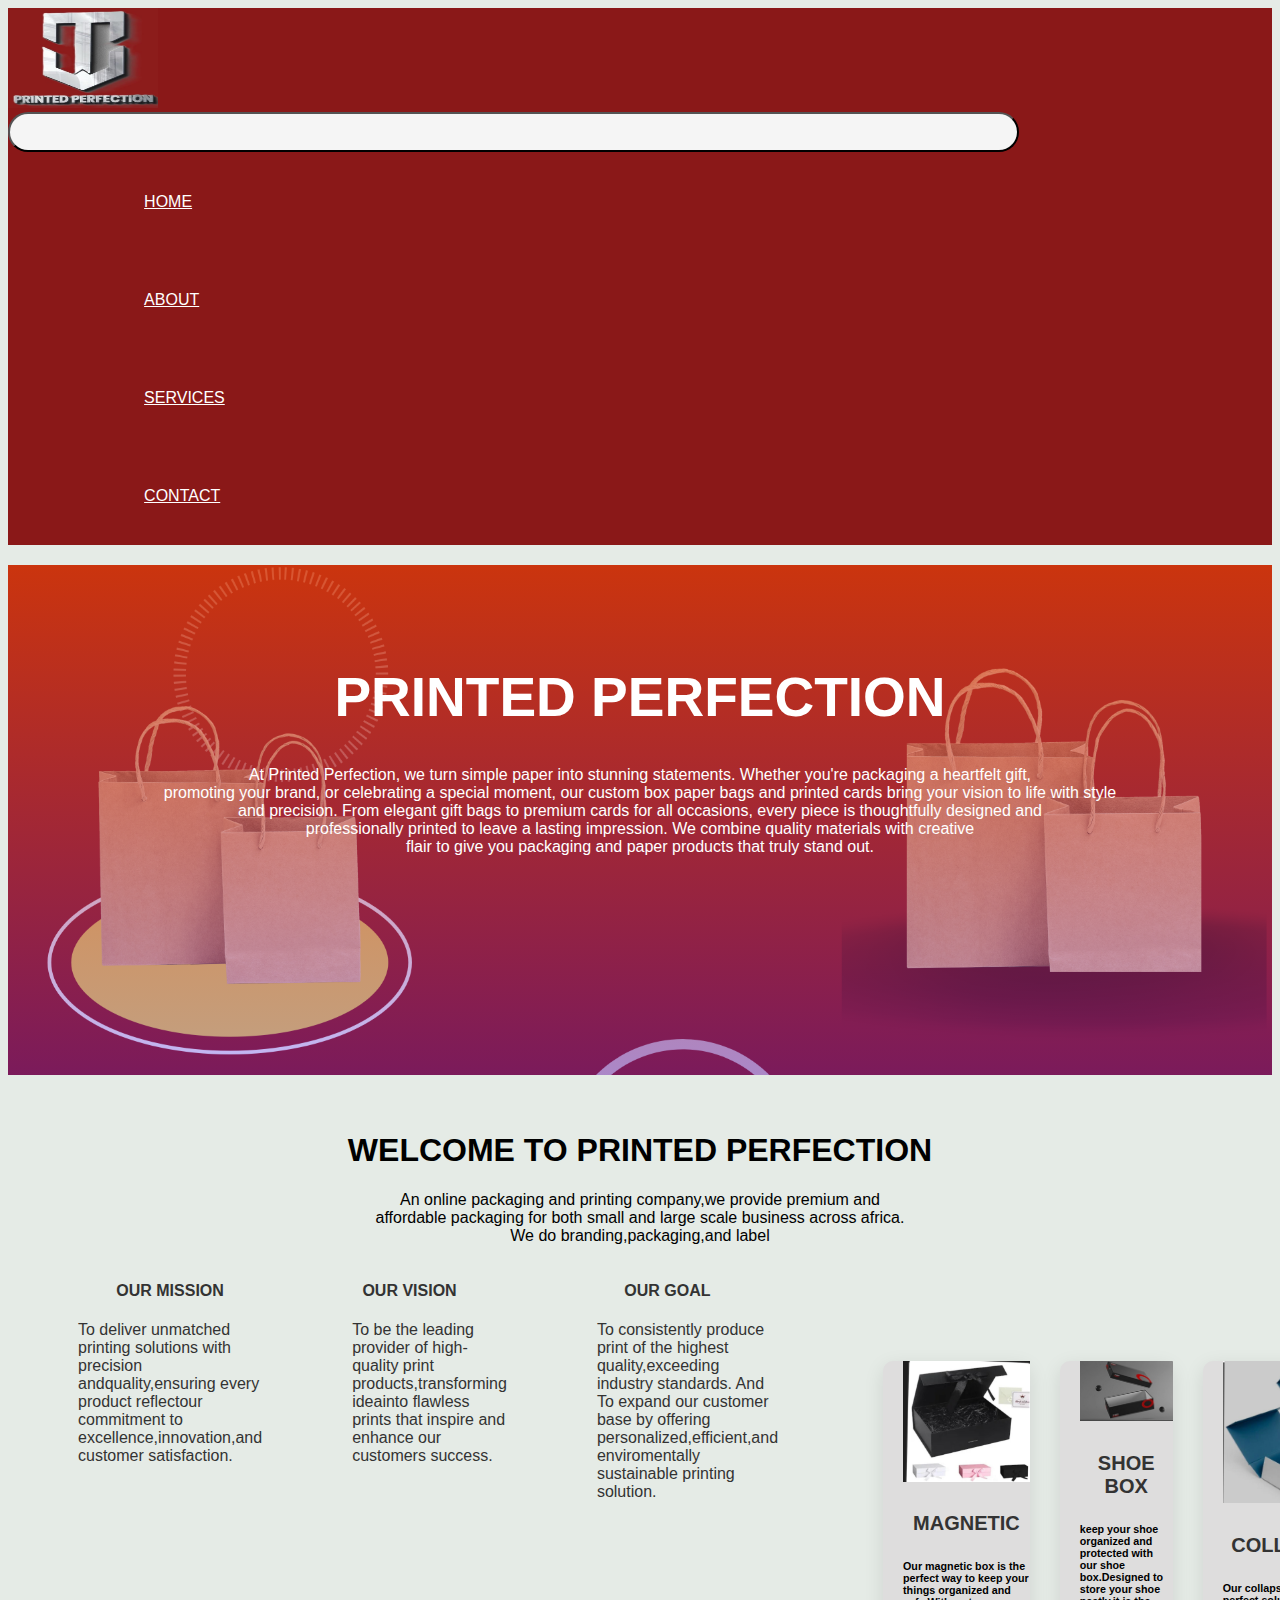
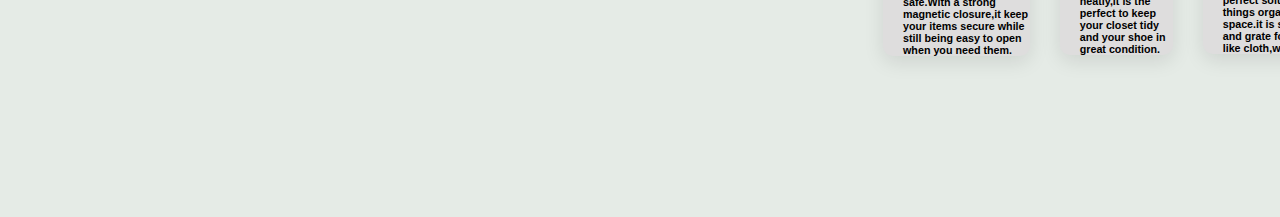
<file: index.html>
<!DOCTYPE html>
<html lang="en">
<head>
  <meta charset="UTF-8">
  <meta name="viewport" content="width=device-width, initial-scale=1.0">
  <title>PRINTED PERFECTION</title>
  <link rel="stylesheet" href="https://stackpath.bootstrapcdn.com/bootstrap/5.0.0-alpha1/css/bootstrap.min.css" integrity="sha384-r4NyP46KrjDleawBgD5tp8Y7UzmLA05oM1iAEQ17CSuDqnUK2+k9luXQOfXJCJ4I" crossorigin="anonymous">
  <script src="https://cdn.jsdelivr.net/npm/popper.js@1.16.0/dist/umd/popper.min.js" integrity="sha384-Q6E9RHvbIyZFJoft+2mJbHaEWldlvI9IOYy5n3zV9zzTtmI3UksdQRVvoxMfooAo" crossorigin="anonymous"></script>
  <script src="https://stackpath.bootstrapcdn.com/bootstrap/5.0.0-alpha1/js/bootstrap.min.js" integrity="sha384-oesi62hOLfzrys4LxRF63OJCXdXDipiYWBnvTl9Y9/TRlw5xlKIEHpNyvvDShgf/" crossorigin="anonymous"></script>
  <link rel="stylesheet" href="style.css">
</head>
<body>
    <nav class="navbar navbar-expand-sm navbar-light" style="background-color:rgb(138, 24, 24) ;">
        <div class="container-fluid">
            <div class="lo">
                <img src="IMAGES/shina kind2.jpg" width="150px" height="100px">
            </div>
            <button class="navbar-toggler" type="button" data-toggle="collapse" data-target="#navbarID"
            aria-controls="navbarID" aria-expanded="false" aria-label="Toggle navigation">
            <span class="navbar-toggler-icon"></span>
        </button>
            <div class="collapse navbar-collapse" id="navbarID">
                <div class="navbar-nav">
                    <a class="nav-link active" aria-current="page" href="INDEX.HTML">HOME</a>
                </div>
                <div class="navbar-nav">
                    <a class="nav-link active" aria-current="page" href="about.html">ABOUT</a>
                </div>
                <div class="navbar-nav">
                    <a class="nav-link active" aria-current="page" href="services.html">SERVICES</a>
                </div>
                <div class="navbar-nav">
                    <a class="nav-link active" aria-current="page" href="contact.html">CONTACT</a>
                </div>
               
            </div>
        </div>
    </nav>
    <header class="slide">
        <h1 class="slide-title">
            PRINTED PERFECTION
        </h1>
        <p class="slide-description">
            At Printed Perfection, we turn simple paper into stunning statements. Whether you're packaging a heartfelt gift, <br>promoting your brand, or celebrating a special moment, our custom box paper bags and printed cards bring your vision to life with style <br>and precision.
           From elegant gift bags to premium cards for all occasions, every piece is thoughtfully designed and <br>professionally printed to leave a lasting impression. We combine quality materials with creative<br> flair to give you packaging and paper products that truly stand out.
        </p>
      </header>

    <div class="after-slide">
       <br><br> <h1> WELCOME TO PRINTED PERFECTION </h1>
 <p> An online packaging and printing company,we provide premium and<br>affordable packaging for both small and large scale business across africa.<br>We do branding,packaging,and label</p></div>
    <div class="row">
    <div class="container">
        
             </div>
            <div class="row gx-5">
            <div class="col">
                <h4>OUR MISSION </h4>
                <p>
                        To deliver unmatched printing solutions with precision andquality,ensuring every product reflectour commitment to excellence,innovation,and customer satisfaction.
                </p>
            </div>
            <div class="col">
                <h4>OUR VISION </h4>
                <p>
                    <ol>
                        To be the leading provider of high-quality print products,transforming ideainto flawless prints that inspire and enhance our customers success.
                    </ol>
                </p>
            </div>
            <div class="col">
                <h4>OUR GOAL </h4>
             <p>
                <ol>
                     To consistently produce print of the highest quality,exceeding industry standards.
                    And To expand our customer base by offering personalized,efficient,and enviromentally sustainable printing solution.
                 </ol>
                </p>   
                </div>
            
<div class="card-section" style="background-color:white;"></div>

<div class="row gx-5 hi">
    <div class="col">
        <div class="card">
            <img src="IMAGES/IMG-20250127-WA0012.jpg" width="100%" height="100%" class="card-img-top" alt="....">
            <div class="card-body">
                <h4 class="card-title">MAGNETIC</h4>
                <h6 class="card-subtitle">Our magnetic box is the perfect way to keep your things organized and safe.With a strong magnetic closure,it keep your items secure while still being easy to open when you need them.</h6>
            </div>
        </div>
    </div>
    <div class="col">
        <div class="card">
            <img src="IMAGES/IMG-20250131-WA0001.jpg" width="100%" height="100%%" class="card-img-top" alt="....">
            <div class="card-body">
                <h4 class="card-title">SHOE BOX</h4>
                <h6 class="card-subtitle">keep your shoe organized and protected with our shoe box.Designed to store your shoe neatly,it is the perfect to keep your closet tidy and your shoe in great condition.</h6>
            </div>
        </div>
    </div>
    <div class="col">
        <div class="card">
            <img src="IMAGES/IMG-20250131-WA0000.jpg" width="100%" height="100%" class="card-img-top" alt="....">
            <div class="card-body">
                <h4 class="card-title">COLLAPSIBLE</h4>
                <h6 class="card-subtitle">Our collapsible box is the perfect solution for keeping things organized while saving space.it is strong,lightweight and grate for storing anything like cloth,wig,office supplies.  </h6>
            </div>
        </div>
    </div>
</div>
</div>


<div class="container overflow-hidden text-center">
    <div class="col hi">
     
        <form>
            <h3>ORDER NOW!!!!</h3>
            <input type="text" 
            placeholder="NAME"
            id="name"><br><br>
            
            <input type="text" 
             placeholder="Email"id="Email"><br><br>

            <input type="text" 
            placeholder="Number"
            id="Number" ><br><br>

            <input type="text" id="Address" 
            placeholder="Address"><br><br>

            <input type="text" id="Purchase"
            placeholder="Purchase"><br><br>
            <!-- <label for="submit">SUBMIT</label>
            <input type="submit" value="submit"> -->
         <button onclick="window.location.href='about.html'">ORDER</button>
         <title>button to about section</title>
        
 </div>
        
    </div>
        </form>
      <footer>
        <div class="row f">
            <div class="col f">
                <a class="navbar-brand" href="index.html"><img src="IMAGES/wale kola.jpg" width="100px" height="80px" class="img-logo"></a>
                <p class="ce">
                    Custom Boxes & Paper Bags <br>with a Touch of Class.<br>
                    Perfect packaging<br> that speaks your brand’s<br> story
                </p>
             </div>
             <div class="col f">
                <h4>GET IN TOUCH</h4>
                <a href=""><p class="be"><i class=""></i>contact@printed</p></a>
                <a href="contact.html">
                    <p> <i class="fas fa phone"></i>08163474243</p>
                </a>
                <p>&copy;copyright 2025 printed perfection.Aii right reserved</p>
            </div>
            <div class="col f">
                <h4>SOCIALS</h4>
                <a href="https://m.facebook.com"><img src="IMAGES/icons8-facebook-logo-50.png" width="40px" class="bel"></a></li>
                <a href="https://m.instagram.com"><img src="IMAGES/icons8-instagram-logo-94.png"  width="40px"       class="bel"></a></li>    <a href="https://m.twitter.com"><img src="IMAGES/icons8-twitter-logo-48 (1).png" width="40px" class="bel"></a></li>
                <a href="https://m.whattsapp.com"><img src="IMAGES/icons8-whatsapp-logo-94 (1).png" width="40px"    class="bel"></a></li>
            </div>
            <div class="col f">
                <h4>QUICK LINKS</h4>
                <a href="about.html"><p class="be">ABOUT US</p></a></li>
                <a href="services.html"><p class="be">OUR SKILLS</p></a></li><a href="services.html"><p class="be">BLOG </p></a></li>
            </div>
        </div>
      </footer>
    </body> 
</html>
</file>
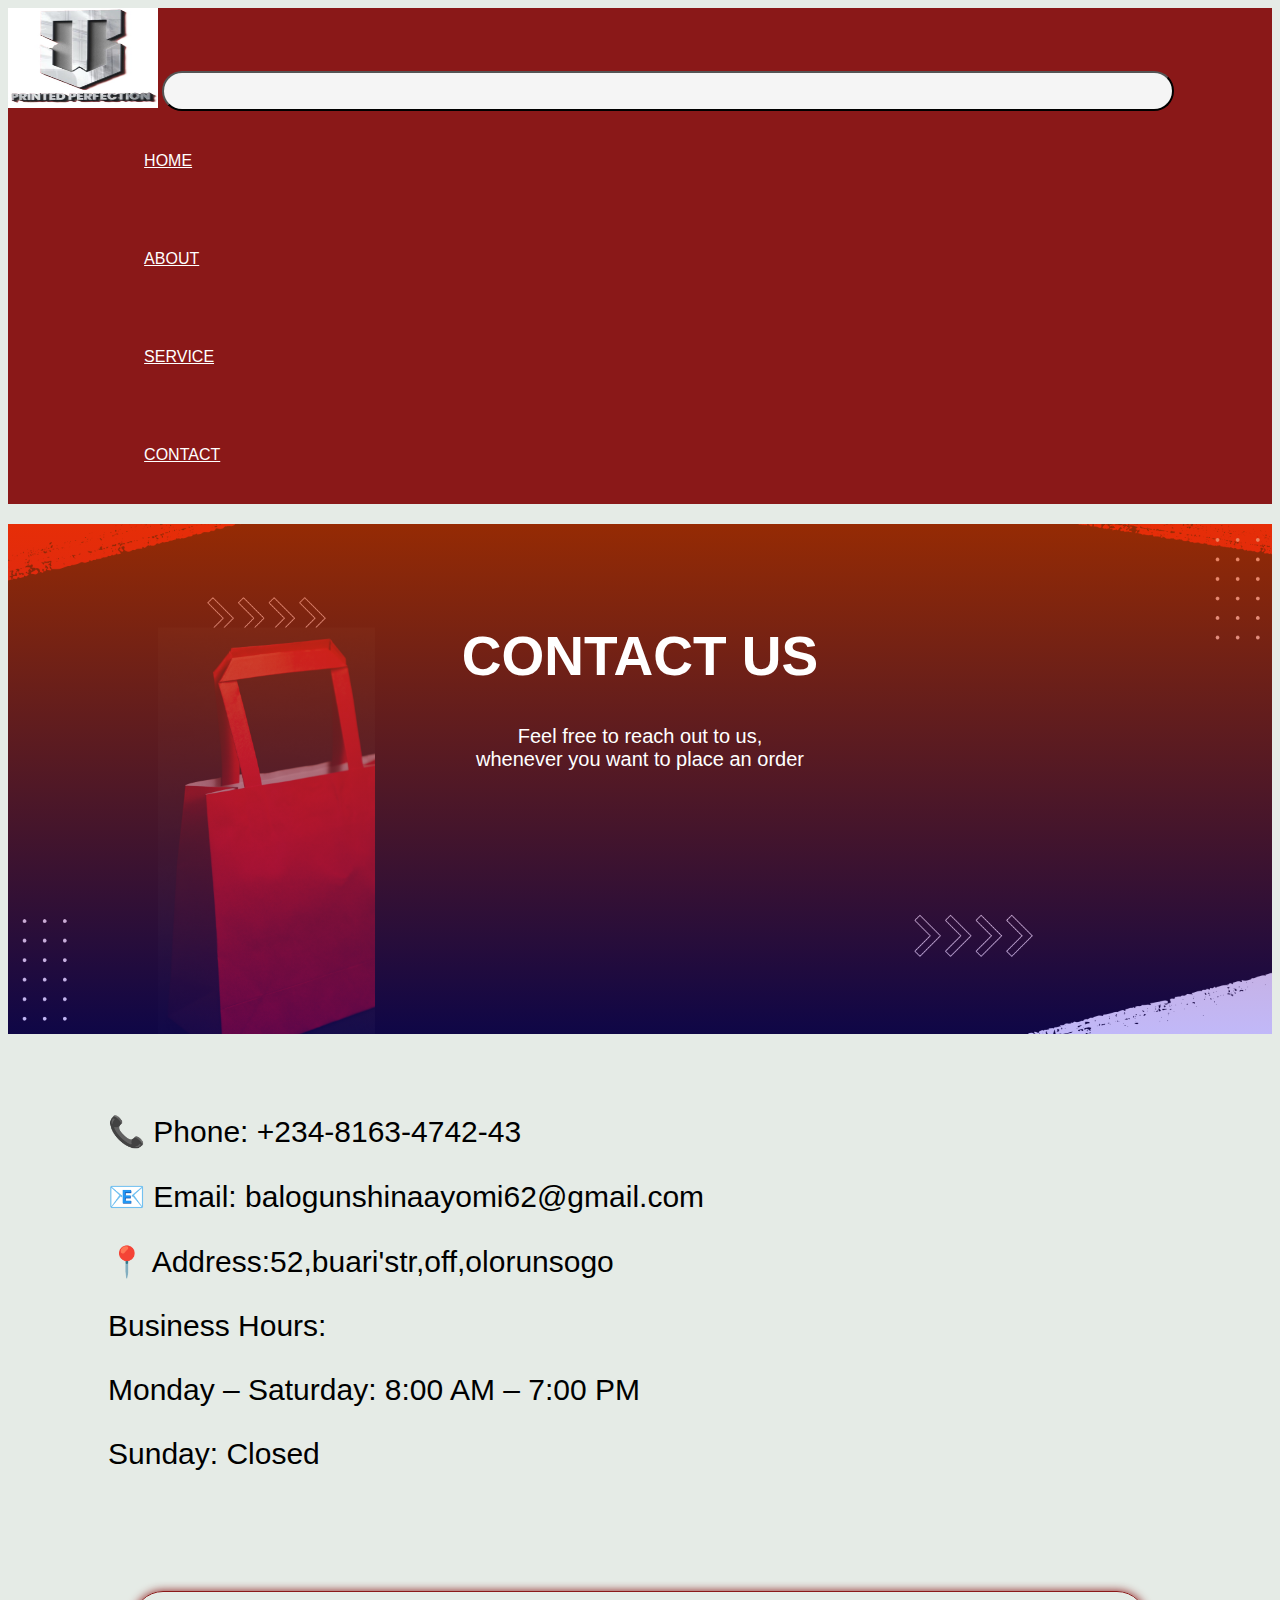
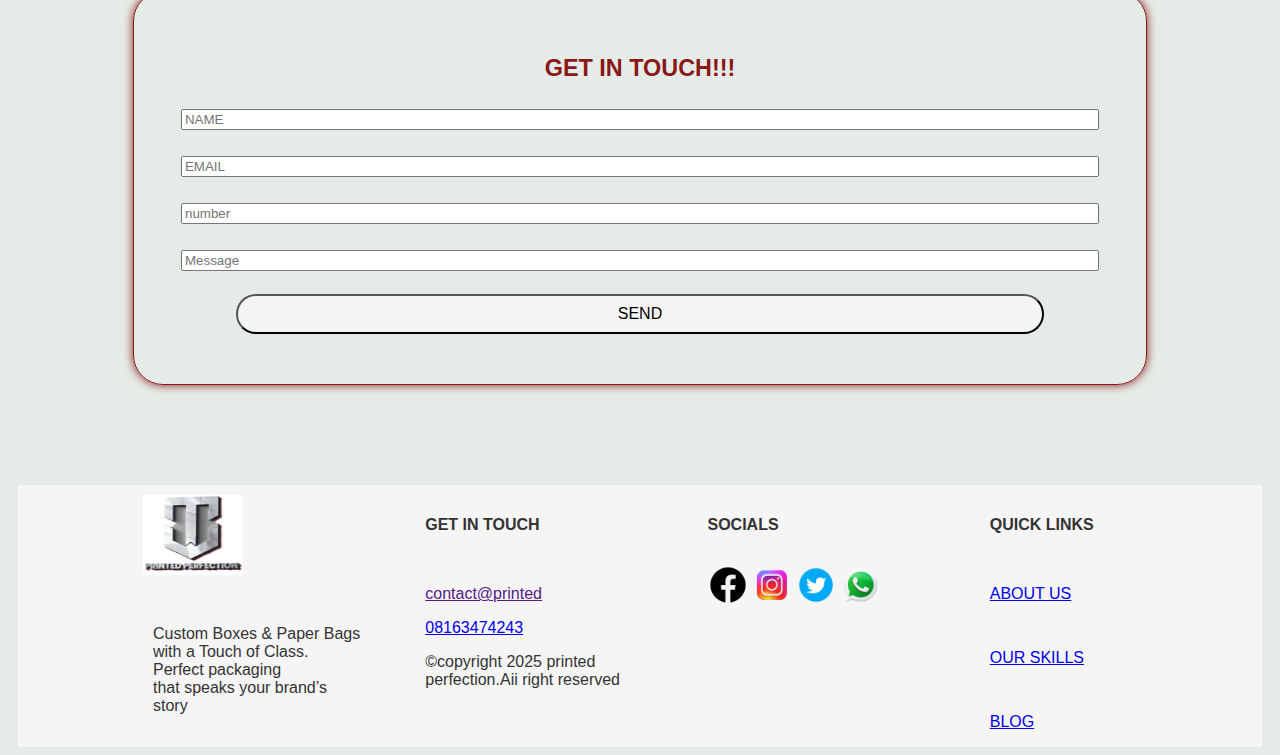
<file: contact.html>
<!DOCTYPE html>
<html lang="en">
<head>
  <meta charset="UTF-8">
  <meta name="viewport" content="width=device-width, initial-scale=1.0">
  <title>PRINTED PERFECTION</title>
  <link rel="stylesheet" href="https://stackpath.bootstrapcdn.com/bootstrap/5.0.0-alpha1/css/bootstrap.min.css" integrity="sha384-r4NyP46KrjDleawBgD5tp8Y7UzmLA05oM1iAEQ17CSuDqnUK2+k9luXQOfXJCJ4I" crossorigin="anonymous">
  <script src="https://cdn.jsdelivr.net/npm/popper.js@1.16.0/dist/umd/popper.min.js" integrity="sha384-Q6E9RHvbIyZFJoft+2mJbHaEWldlvI9IOYy5n3zV9zzTtmI3UksdQRVvoxMfooAo" crossorigin="anonymous"></script>
  <script src="https://stackpath.bootstrapcdn.com/bootstrap/5.0.0-alpha1/js/bootstrap.min.js" integrity="sha384-oesi62hOLfzrys4LxRF63OJCXdXDipiYWBnvTl9Y9/TRlw5xlKIEHpNyvvDShgf/" crossorigin="anonymous"></script>
  <link rel="stylesheet" href="style.css">
</head>
<body>
    <nav class="navbar navbar-expand-sm navbar-light" style="background-color:rgb(138, 24, 24);">
        <div class="container-fluid">
            <img src="IMAGES/wale kola.jpg" width="150px" height="100px">
            <button class="navbar-toggler" type="button" data-toggle="collapse" data-target="#navbarID"
                aria-controls="navbarID" aria-expanded="false" aria-label="Toggle navigation">
                <span class="navbar-toggler-icon"></span>
            </button>
            <div class="collapse navbar-collapse" id="navbarID">
                <div class="navbar-nav">
                    <a class="nav-link active" aria-current="page" href="INDEX.HTML">HOME</a>
                </div>
                <div class="navbar-nav">
                    <a class="nav-link active" aria-current="page" href="about.html">ABOUT</a>
                </div>
                <div class="navbar-nav">
                    <a class="nav-link active" aria-current="page" href="services.html">SERVICE</a>
                </div>
                <div class="navbar-nav">
                    <a class="nav-link active" aria-current="page" href="contact.html">CONTACT</a>
                </div>
              
            </div>
        </div>

    </nav>
    <header class="banner">
        <h1 class="slide-title">
            CONTACT US 
        </h1>
        <p class="tempel">
             Feel free to reach out to us,
             <br>whenever you want to place an order 
              <br>
        </p>
      </header>
      <div class="hunt">
        <p>📞 Phone: +234-8163-4742-43</p>
        <p>📧 Email: balogunshinaayomi62@gmail.com</p>
        <p>📍 Address:52,buari'str,off,olorunsogo</p>
        <p>  Business Hours:</p>
        <p> Monday – Saturday: 8:00 AM – 7:00 PM</p>
        <p>  Sunday: Closed</p>
      </div>

  
    <div class="col hi">
     
        <form>
            <h3>GET IN TOUCH!!!</h3>
            <input type="text" 
            placeholder="NAME"
            id="name"><br><br>
            
            <input type="text" 
             placeholder="EMAIL"id="email"><br><br>

            <input type="text" 
            placeholder="number"
            id="number" ><br><br>

            <input type="text" id="Message" 
            placeholder="Message"><br><br>

              <!-- <label for="submit">SUBMIT</label>
            <input type="submit" value="submit"> -->
         <button onclick="window.location.href='about.html'">SEND</button>
         <title>button to about section</title>
        
 </div>
 <footer>
    <div class="row f">
        <div class="col f">
            <a class="navbar-brand" href="index.html"><img src="IMAGES/wale kola.jpg" width="100px" height="80px" class="img-logo"></a>
            <p class="ce">
                Custom Boxes & Paper Bags <br>with a Touch of Class.<br>
                Perfect packaging<br> that speaks your brand’s<br> story
            </p>
         </div>
         <div class="col f">
            <h4>GET IN TOUCH</h4>
            <a href=""><p class="be"><i class=""></i>contact@printed</p></a>
            <a href="contact.html">
                <p> <i class="fas fa phone"></i>08163474243</p>
            </a>
            <p>&copy;copyright 2025 printed perfection.Aii right reserved</p>
        </div>
        <div class="col f">
            <h4>SOCIALS</h4>
            <a href="https://m.facebook.com"><img src="IMAGES/icons8-facebook-logo-50.png" width="40px" class="bel"></a></li>
            <a href="https://m.instagram.com"><img src="IMAGES/icons8-instagram-logo-94.png"  width="40px"       class="bel"></a></li>    <a href="https://m.twitter.com"><img src="IMAGES/icons8-twitter-logo-48 (1).png" width="40px" class="bel"></a></li>
            <a href="https://m.whattsapp.com"><img src="IMAGES/icons8-whatsapp-logo-94 (1).png" width="40px"    class="bel"></a></li>
        </div>
        <div class="col f">
            <h4>QUICK LINKS</h4>
            <a href="about.html"><p class="be">ABOUT US</p></a></li>
            <a href="services.html"><p class="be">OUR SKILLS</p></a></li><a href="services.html"><p class="be">BLOG </p></a></li>
        </div>
    </div>
  </footer>
</body>
</html>
</file>
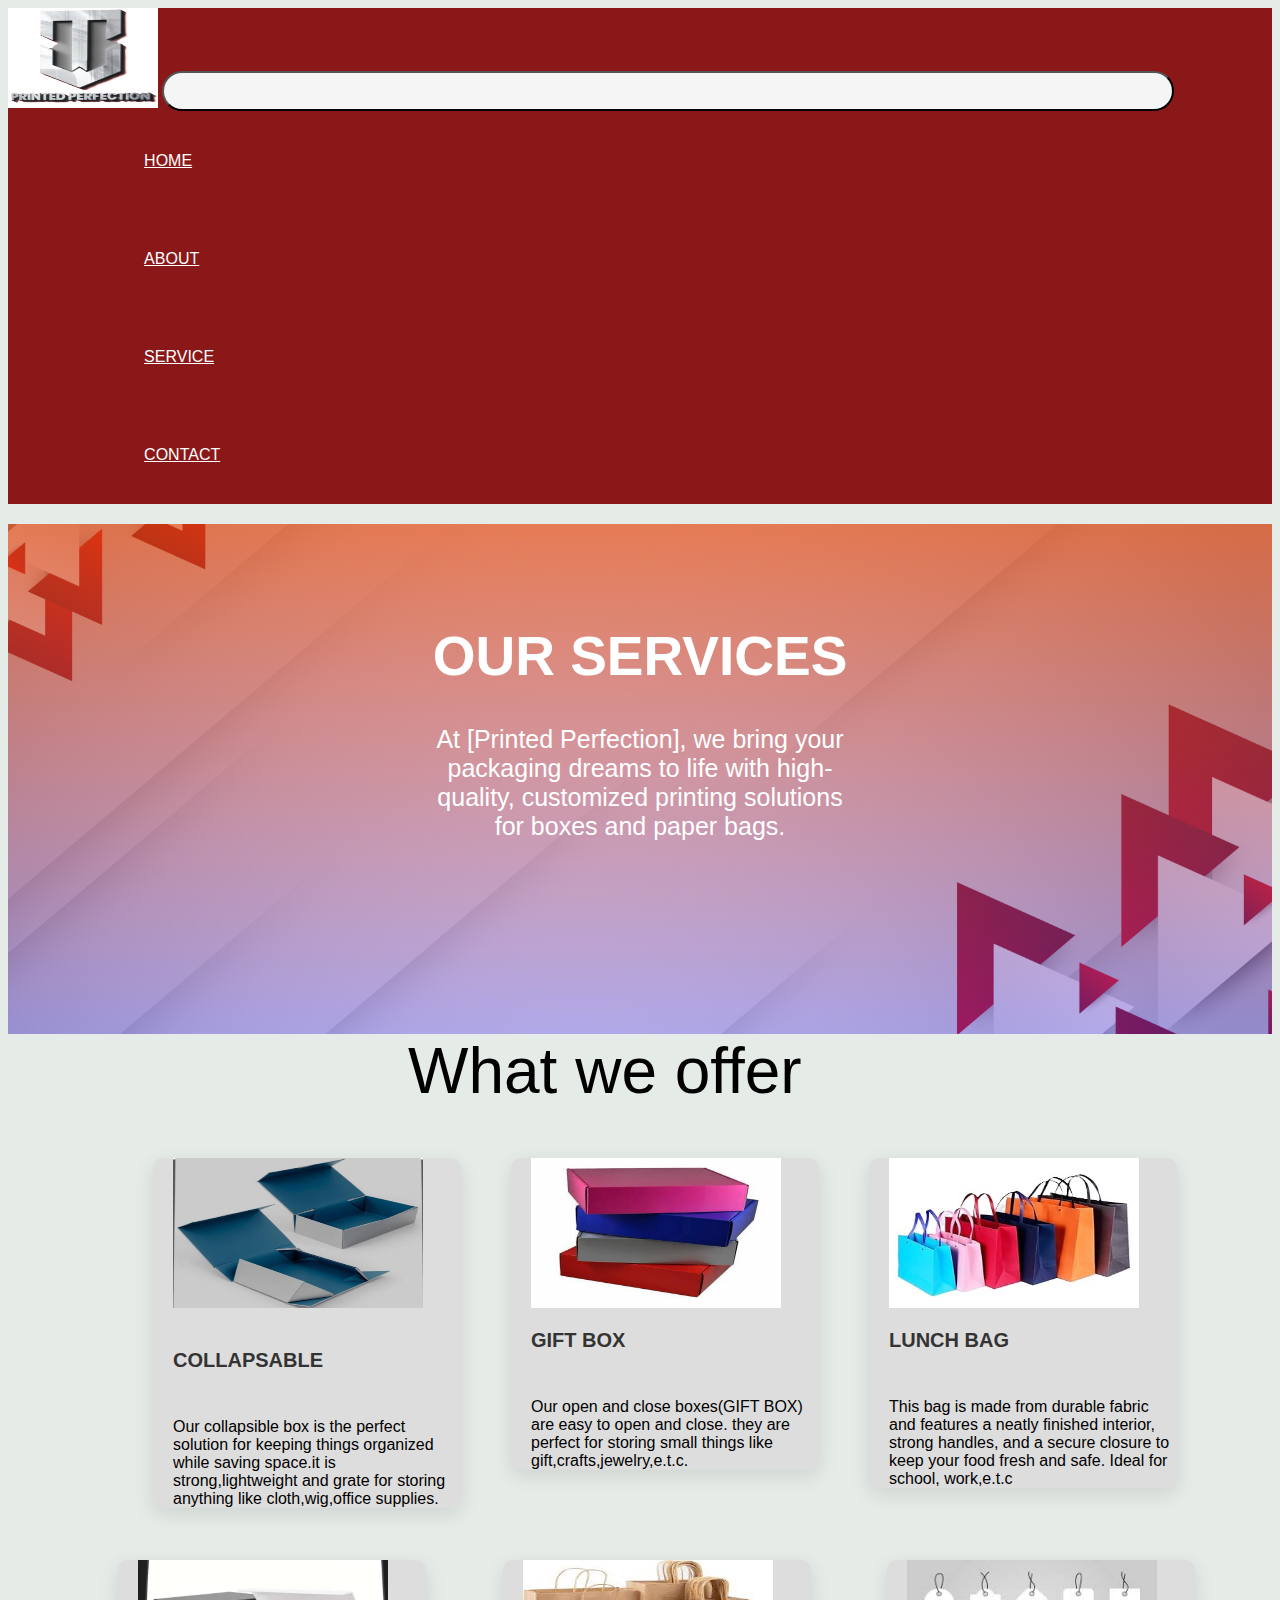
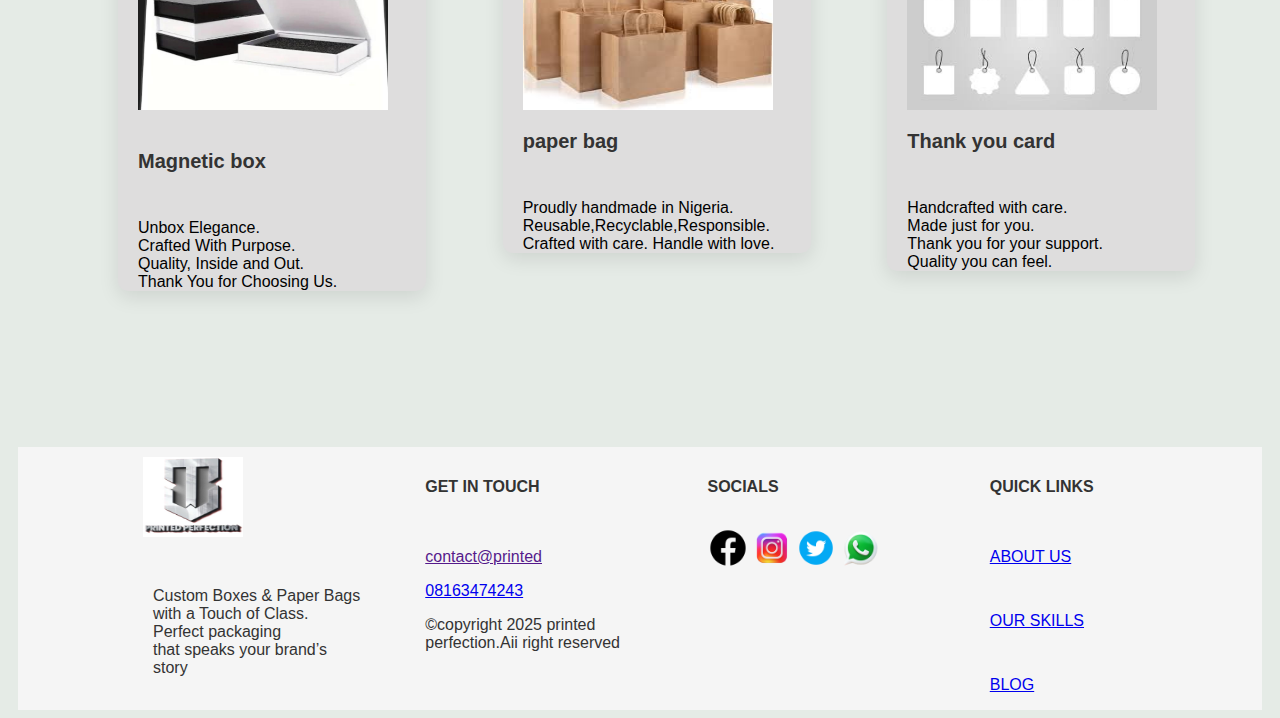
<file: services.html>
<!DOCTYPE html>
<html lang="en">
<head>
  <meta charset="UTF-8">
  <meta name="viewport" content="width=device-width, initial-scale=1.0">
  <title>PRINTED PERFECTION</title>
  <link rel="stylesheet" href="https://stackpath.bootstrapcdn.com/bootstrap/5.0.0-alpha1/css/bootstrap.min.css" integrity="sha384-r4NyP46KrjDleawBgD5tp8Y7UzmLA05oM1iAEQ17CSuDqnUK2+k9luXQOfXJCJ4I" crossorigin="anonymous">
  <script src="https://cdn.jsdelivr.net/npm/popper.js@1.16.0/dist/umd/popper.min.js" integrity="sha384-Q6E9RHvbIyZFJoft+2mJbHaEWldlvI9IOYy5n3zV9zzTtmI3UksdQRVvoxMfooAo" crossorigin="anonymous"></script>
  <script src="https://stackpath.bootstrapcdn.com/bootstrap/5.0.0-alpha1/js/bootstrap.min.js" integrity="sha384-oesi62hOLfzrys4LxRF63OJCXdXDipiYWBnvTl9Y9/TRlw5xlKIEHpNyvvDShgf/" crossorigin="anonymous"></script>
  <link rel="stylesheet" href="style.css">
</head>
<body>
    <nav class="navbar navbar-expand-sm navbar-light" style="background-color: rgb(138, 24, 24);">
        <div class="container-fluid">
            <img src="IMAGES/wale kola.jpg" width="150px" height="100px">
            <button class="navbar-toggler" type="button" data-toggle="collapse" data-target="#navbarID"
                aria-controls="navbarID" aria-expanded="false" aria-label="Toggle navigation">
                <span class="navbar-toggler-icon"></span>
            </button>
            <div class="collapse navbar-collapse" id="navbarID">
                <div class="navbar-nav">
                    <a class="nav-link active" aria-current="page" href="INDEX.HTML">HOME</a>
                </div>
                <div class="navbar-nav">
                    <a class="nav-link active" aria-current="page" href="about.html">ABOUT</a>
                </div>
                <div class="navbar-nav">
                  <a class="nav-link active" aria-current="page" href="services.html">SERVICE</a>
              </div>
                <div class="navbar-nav">
                    <a class="nav-link active" aria-current="page" href="contact.html">CONTACT</a>
                </div>
               
            </div>
        </div>
    </nav>
    <header class="hub">
        <h1 class="slide-title">
            OUR SERVICES
        </h1>
        <p class="trust">
            At [Printed Perfection], we bring your <br>packaging dreams to life with high-<br>quality, customized printing solutions<br> for boxes and paper bags. 
        </p>
    </header>
           
           <div class="tru"> What we offer </div> 
        <div class="containerk">
          <div class="row gx-5">

        <div class="row">
          <div class="col">
              <div class="card" style="width: 18rem;">
                  <img src="IMAGES/IMG-20250131-WA0000.jpg" width="250px" height="150px">
                  <div class="card-body">
                      <h2 class="card-title h"> <b>COLLAPSABLE</b></h2>
                      <p class="card-text">Our collapsible box is the perfect solution for keeping things organized while saving space.it is strong,lightweight and grate for storing anything like cloth,wig,office supplies.</p>
                  </div>
              </div>
          </div>
          <div class="col">
              <div class="card" style="width: 18rem;">
                  <img src="IMAGES/IMG-20250127-WA0017.jpg" width="250px" height="150px">
                  <div class="card-body">
                      <h2 class="card-title"> <b>GIFT BOX </b></h2>
                      <p class="card-text">Our open and close boxes(GIFT BOX) are easy to open and close.
                          they are perfect for storing small things
                          like gift,crafts,jewelry,e.t.c.</p>
                  </div>
              </div>
          </div>
          <div class="col">
              <div class="card" style="width: 18rem;">
                  <img src="IMAGES/51FNopoxdZL._AC_UF350,350_QL80_.jpg" width="250px" height="150px">
                  <div class="card-body">
                      <h2 class="card-title"> <b> LUNCH BAG</b></h2>
                      <p class="card-text">This bag is made from durable fabric and features a neatly finished interior, strong handles, and a secure closure to keep your food fresh and safe.
                          Ideal for school, work,e.t.c</p>
                  </div>
              </div>
          </div>
      </div>
  </div>
  <br><br><div class="row">
    <div class="col">
        <div class="card" style="width: 18rem;">
            <img src="IMAGES/IMG-20250127-WA0014.jpg" width="250px" height="150px">
            <div class="card-body 1">
                <h2 class="card-title h"> <b>Magnetic box</b></h2>
                <p class="card-text">Unbox Elegance.<br>

                  Crafted With Purpose.<br>
                  
                  Quality, Inside and Out.<br>
                  
                  Thank You for Choosing Us.<br></p>
            </div>
        </div>
    </div>
    <div class="col">
        <div class="card" style="width: 18rem;">
            <img src="IMAGES/kasali.jpg" width="250px" height="150px">
            <div class="card-body">
                <h2 class="card-title"> <b>paper bag </b></h2>
                <p class="card-text">Proudly handmade in Nigeria.<br>  Reusable,Recyclable,Responsible.<br>
                  Crafted with care. Handle with love.<br>
            </div>
        </div>
    </div>
    <div class="col">
        <div class="card" style="width: 18rem;">
            <img src="IMAGES/olade.jpg" width="250px" height="150px">
            <div class="card-body">
                <h2 class="card-title"> <b> Thank you card</b></h2>
                <p class="card-text">Handcrafted with care.<br>

                  Made just for you.<br>
                  
                  Thank you for your support.<br>
                  
                  Quality you can feel.</p>
            </div>
        </div>
    </div>
</div>
</div>
        <footer>
            <div class="row f">
                <div class="col f">
                    <a class="navbar-brand" href="index.html"><img src="IMAGES/wale kola.jpg" width="100px" height="80px" class="img-logo"></a>
                    <p class="ce">
                        Custom Boxes & Paper Bags <br>with a Touch of Class.<br>
                        Perfect packaging<br> that speaks your brand’s<br> story
                    </p>
                 </div>
                 <div class="col f">
                    <h4>GET IN TOUCH</h4>
                    <a href=""><p class="be"><i class=""></i>contact@printed</p></a>
                    <a href="contact.html">
                        <p> <i class="fas fa phone"></i>08163474243</p>
                    </a>
                    <p>&copy;copyright 2025 printed perfection.Aii right reserved</p>
                </div>
                <div class="col f">
                    <h4>SOCIALS</h4>
                    <a href="https://m.facebook.com"><img src="IMAGES/icons8-facebook-logo-50.png" width="40px" class="bel"></a></li>
                    <a href="https://m.instagram.com"><img src="IMAGES/icons8-instagram-logo-94.png"  width="40px"       class="bel"></a></li>    <a href="https://m.twitter.com"><img src="IMAGES/icons8-twitter-logo-48 (1).png" width="40px" class="bel"></a></li>
                    <a href="https://m.whattsapp.com"><img src="IMAGES/icons8-whatsapp-logo-94 (1).png" width="40px"    class="bel"></a></li>
                </div>
                <div class="col f">
                    <h4>QUICK LINKS</h4>
                    <a href="about.html"><p class="be">ABOUT US</p></a></li>
                    <a href="services.html"><p class="be">OUR SKILLS</p></a></li><a href="services.html"><p class="be">BLOG </p></a></li>
                </div>
            </div>
          </footer>
 </body>
</html>
</file>
<file: style.css>
body{
    font-family: 'Trebuchet MS', 'Lucida Sans Unicode', 'Lucida Grande', 'Lucida Sans', Arial, sans-serif;
    background-color: #e5ebe6;
}
.navbar{
    background-color: beige;
    position:relative;
    top: 0;
    color: white;
    width: 100%;
}

.header{
    background-image: url(IMAGES/Black\ Yellow\ Bold\ Bag\ Fashion\ Sale\ Banner\ \(3\).png);
    margin-top: 5px;
    width: 100%;
    height: 500px;
}
.navbar-light .navbar-nav .nav-link.active, .navbar-light .navbar-nav show>.nav -link{
    color: white;
    padding-left: 35px;
}
.navbar-light .navbar-nav.hi .nav-link.active, .navbar-light .navbar-nav show>.nav-link{
    color: rgb(12, 8, 8);
}
.navbar-nav a{
    padding: 40px;
    width: 80%;
    display: grid;
    align-items: center;
 
}
header{
    background:linear-gradient(rgba(228, 65, 6, 0.653), rgba(49, 21, 234, 0.3)), url(IMAGES/Black\ Yellow\ Bold\ Bag\ Fashion\ Sale\ Banner\ \(3\).png); 
    background-size: cover;
    background-position: center;
    padding: 30px;
    margin-top: 20px;
    text-align: center;
    color: white;
    height: 450px;
  }
  .slide-title{
    margin-top: 70px;
    font-size: 55PX;
    color:white;
  }
  .slide-description{
    font: size 30px;
    color:white;
  }

.btn{
    background-color: white;
    color: rgb(138, 24, 24);
}
.logo{
    width: 30%;
}
.navbar-nav{
    padding-left: 8%;
}
.d-flex{
    padding-left: 15%;
}
.after-slide{
    text-align: center;
}
.col{
text-align: left;
}
.container{
    display: flex;
    justify-content: space-between;
    text-align: center;
}
.column {
    flex: 1;
    padding: 10px;
}
.column p{
    margin: 0;
}
.row{
    text-align: justify;
}
h4{
    text-align: center;
}
.row{
    display: flex;
    flex-direction: row;
}
h1{
    text-align: center;
    top: 100%;
}
.parent{
    display: flex;
    flex-direction: row;
    width: 100%;
    justify-content: space-evenly;
}
.container2{
    background-color: red;
    width: 200px;
    height: 300px;
    border-radius: 10px;   
}
.card{
    width: 100%;
}
.row.hi{
    margin-left: 20px;
    margin-top: 100px;
    
}
.container{
    background-color:whitesmoke;
}
form{
    margin-left: auto;
    margin-right: auto;
    width: 80%;
   padding-top: 40px;
    color: rgb(138, 24, 24);
    border: 1px solid;
    box-shadow: 0 0 10px;
    border-top-left-radius: 30px;
    border-top-right-radius: 30px;
    border-bottom-left-radius: 30px;
    border-bottom-right-radius: 30px;
    margin-top: 20px;
    margin-bottom: 20px;
    padding-bottom: 50px;
}

button{
   background-color: whitesmoke;
   border-radius: 20px;
   width: 80%;
   height: 40px;
   font-size: 16px;

}
button:hover{
    background-color: rgb(235, 190, 190);
}

#about{
    padding: 50px;
    background-color: azure;
    margin-top: 50px;
}
.col{
    width: 30%;
    padding-right: 50px;
    color: #333;
}

.note{
    display: flex;
    width: 350px;
    margin-top: 100px;
}
.fbicon{
    width: 35px;
}
.abimg{
  width: 100%;
}
.navbar-nav{
    color: black;
}
.actor{
    display: flex;
    margin-left:50px;
    
}
.box1{
    width: 80%;
    
}
.ions{
    display: flex;
    flex-direction: row;
}
input{
    width: 90%;
}
.miss{
    
    width: 30%;
    height: 200px;
    margin-left: 15%;
    margin-top: 60px;
    box-shadow: 5px 10px 15px rgb(235, 190, 190);
    padding-left: 50px;
    padding-right: 70px;
    text-align: center;
    border-radius: 20px;
    margin-bottom: 50px;
   
}
.col.hi{
    width: 100%;
    margin-top: 40px;
    font-size: 20px;
    text-align: center;
}
.vis{
    width: 30%;
    height: 200px;
    margin-left: 100px;
    margin-top: 60px;
    box-shadow: 5px 10px 15px rgb(235, 190, 190);
    padding-left: 50px;
    padding-right: 20px;
    text-align: center;
    border-radius: 20px;
    margin-bottom: 50px;
   
}
.banner{
    background:linear-gradient(rgba(228, 65, 6, 0.653), rgba(49, 21, 234, 0.3)), url(IMAGES/Black\ and\ Red\ Abstract\ Black\ Friday\ Sale\ Banner.png); 
    background-size: cover;
    background-position: center;
    padding: 30px;
    margin-top: 20px;
    text-align: center;
    color: white;
    height: 450px;
}
.hunt{
    font-size: 30px;
    text-align: center;
    padding-top: 30px;
}
.tempel{
    font-size: 20px;
}
.container.h{
    text-align: left;
    padding-left: 10px;
    color:black;
    align-items: center;
}
.col.m{
    padding-top: 40px;
}
.col.n{
    padding-top: 40px;
}
.wcu{
    text-align: center;
    font-style: italic;
    margin-top: 20px;
    padding-bottom: 50px;
    padding-top: 40px;
}
.card-text{
    padding-top: 30px;
}
.card-text.h{
    padding-top: 15px;
}
.card{
    padding-left: 20px;
}
.card-title.h{
    padding-right: 30px;
    padding-top: 20px;
}
.card-body{
    color:black;
    width: 100%;
    height: 100%;
    align-items: center;
}
.hub{
    background:linear-gradient(rgba(228, 65, 6, 0.653), rgba(49, 21, 234, 0.3)), url(IMAGES/Black\ and\ Red\ Abstract\ Black\ Friday\ Sale\ Banner\ \(1\).png); 
    background-size: cover;
    background-position: center;
    padding: 30px;
    margin-top: 20px;
    text-align: center;
    color: white;
    height: 450px;
}
.trust{
    font-size:25px;

}

.tru{
    font-size:400%;
  margin-left: 400px;
}

.card {
  width: 100%;
  border-radius: 10px;
  box-shadow: 0 6px 20px rgba(0, 0, 0, 0.1);
  font-family: Arial, sans-serif;
  background-color:rgb(222, 221, 221);
  margin-left: 0px;
  
}

.card-img {
  width: 100%;
  height: 100%;
  padding-left: 10px;
}

.card-content {
  padding: 16px;
}

.card-title {
  font-size: 20px;
  margin-bottom: 2px;
  color: #333;
}

.card-description {
  font-size: 20px;
  margin-bottom: 16px;
  color: #555;
}
.row{
    padding-left: 35px;
}

.containerw{
    padding-top: 50px;
    padding-left: 75px;
    padding-bottom: 40px;
}
.containerk{
    padding-top: 50px;
    padding-left: 75px;
    padding-bottom: 40px;
}
footer{
    margin: 100px 10px 0px 10px;
    color: #333;
    max-width: 100%;
    background-color:whitesmoke;
    padding-left: 80px;
}
.be{
    padding-top: 30px;
}
.ce{
    padding-left: 10px;
    padding-top: 30px;
}
.bel{
    margin-top: 10px;
    
}
.col.f{
    margin-top: 10px;
    box-shadow: none;
    padding-left: 10px;
}
.row.f{
    margin-right:0px;
    box-shadow: none;
   
}
.col.f>h4{
    text-align: left;
}
.hunt{
    text-align: left;
    padding-left: 100px;
    padding-top: 50px;
    padding-bottom:50px;
}
@media (max-width: 700px) {
    .slide-description{
        font-size: 11px;
    }
    .row{
        display: flex;
        flex-direction: column;
    }
    .col{
        padding-right: 0px;
        width: 100%;
        padding-left: 10px;
        text-align: center;
        margin-top: 20px;
    }
    .row.gx-5{
        margin-top: 30px;
    }
    .row.hi{
        margin-left: 0px;
        margin-top: 0px;
        
    }
    .card-img-top{
        width: 100%;
        height: 100%;
    }
    .ions{
        display: flex;
        flex-direction: column;
    }
    .card>img{
        padding-top: 20px;
    }
    .miss,.vis{
    
        width: 100%;
        height: 200px;
        margin-left: 0px;
        margin-top: 40px;
        box-shadow: 5px 10px 15px rgb(235, 190, 190);
        padding-left: 20px;
        padding-right: 20px;
        text-align: center;
        padding-top: 20px;
        border-radius: 20px;
        margin-bottom: 50px;
       
    }
    footer{
        margin: 100px 10px 0px 10px;
        color: #333;
        max-width: 100%;
        background-color:whitesmoke;
        padding-left: 0px;
    }
    .tru{
        padding-top: 90px;
        text-align: center;
    }
    .col.f{
        margin-top: 10px;
        box-shadow: none;
        padding-left: 0px;
    }
    .ce{
        padding-left: 0px;
        padding-top: 30px;
    }
    .col.f>h4{
        text-align: center;
    }
    .tru{
        font-size:300%;
      margin-left: 30px;
    }
    .trust{
        font-size:15px;
    
    }
    .containerw,.containerk{
       
        padding-left: 5px;
        padding-bottom: 20px;
    }
  .card{
        width: 100%;
      border-radius: 10px;
      box-shadow: 0 6px 20px rgba(0, 0, 0, 0.1);
      font-family: Arial, sans-serif;
      background-color:rgb(222, 221, 221);
      margin-left: 20px;
      padding-bottom: 30px;
    }
    .card{
        width: 100%;
      border-radius: 10px;
      box-shadow: 0 6px 20px rgba(0, 0, 0, 0.1);
      font-family: Arial, sans-serif;
      background-color:rgb(222, 221, 221);
      margin-left: 20px;
    }
    .card{
        width: 100%;
      border-radius: 10px;
      box-shadow: 0 6px 20px rgba(0, 0, 0, 0.1);
      font-family: Arial, sans-serif;
      background-color:rgb(222, 221, 221);
      margin-left: 20px;
    
    }
    .card{
    
    }
    .hunt{
        text-align: center;
        padding-left: 10px;
        padding-top: 50px;
        padding-right: 100px;
        padding-bottom:50px;
    }
}
@media screen and (max-width: 480px) {
    .slide-title {
        font-size: 24px;
    }

    .slide-description {
        font-size: 16px;
    }

    h1, h4, .trust, .hunt {
        font-size: 20px;
    }

    .tru {
        font-size: 180%;
    }
}
</file>
